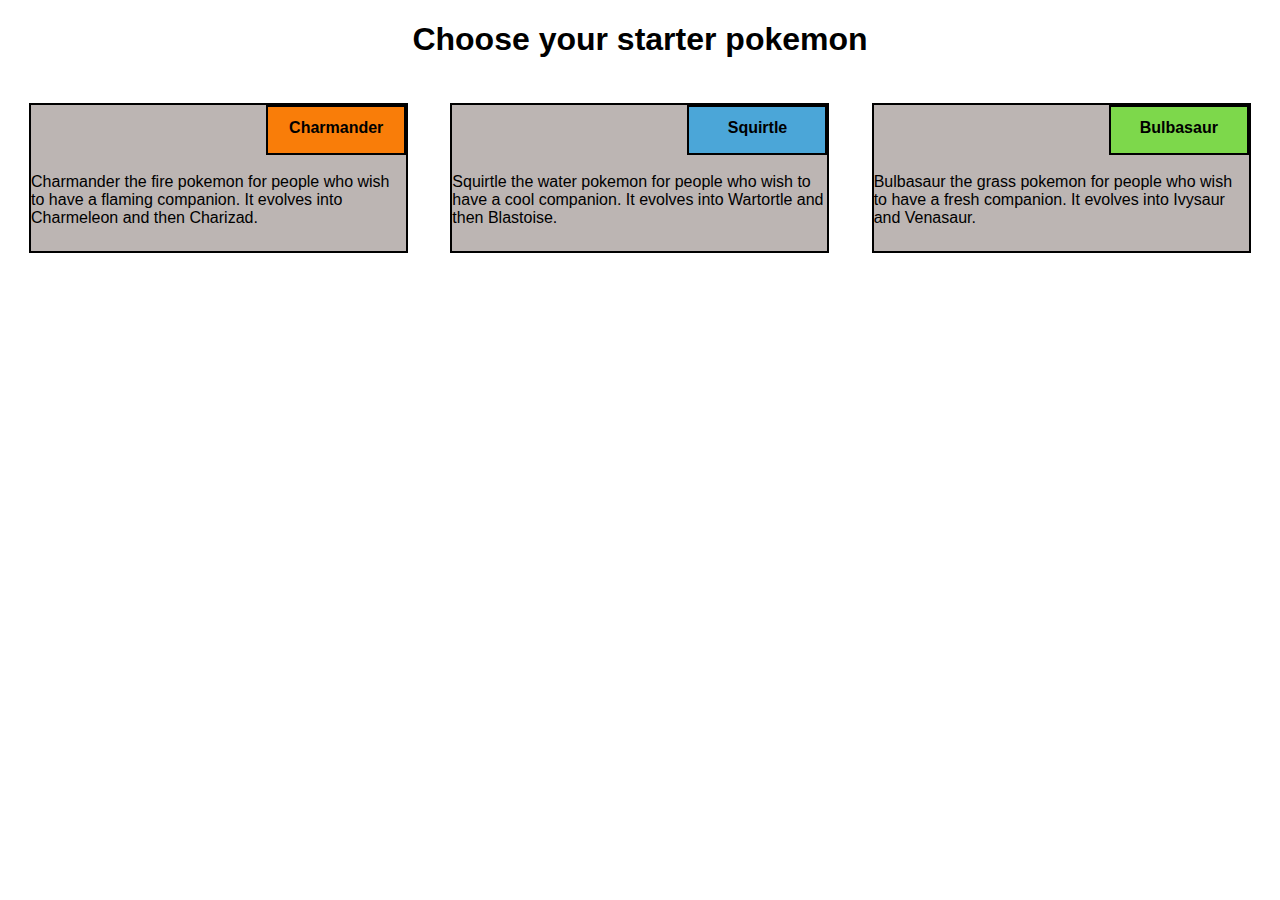
<file: mod2_soln/index.html>
<!DOCTYPE html>
<html>
<head>
<meta charset="utf-8">
<title>My Site!</title>
<link rel="stylesheet" href=https://jith24.github.io/coursera-test/mod2_soln/css/styles.css>
</head>
<body>
<h1>Choose your starter pokemon</h1>

<div class="row">
  <div class="col-lg-4 col-md-6 d"><div class="p"><p class="p1 p2"><b>Charmander</b></p><p class="p12">Charmander the fire pokemon for people who wish to have a flaming companion. It evolves into Charmeleon and then Charizad.</p></div></div>
  <div class="col-lg-4 col-md-6 d"><div class="p"><p class="p1 p3"><b>Squirtle</b></p><p class="p12">Squirtle the water pokemon for people who wish to have a cool companion. It evolves into Wartortle and then Blastoise.</p></div></div>
  <div class="col-lg-4 col-md-12 d"><div class="p test"><p class="p1 p4"><b>Bulbasaur</b></p><p class="p12">Bulbasaur the grass pokemon for people who wish to have a fresh companion. It evolves into Ivysaur and Venasaur.</div></div>
</div>

</body>
</html>
</file>
